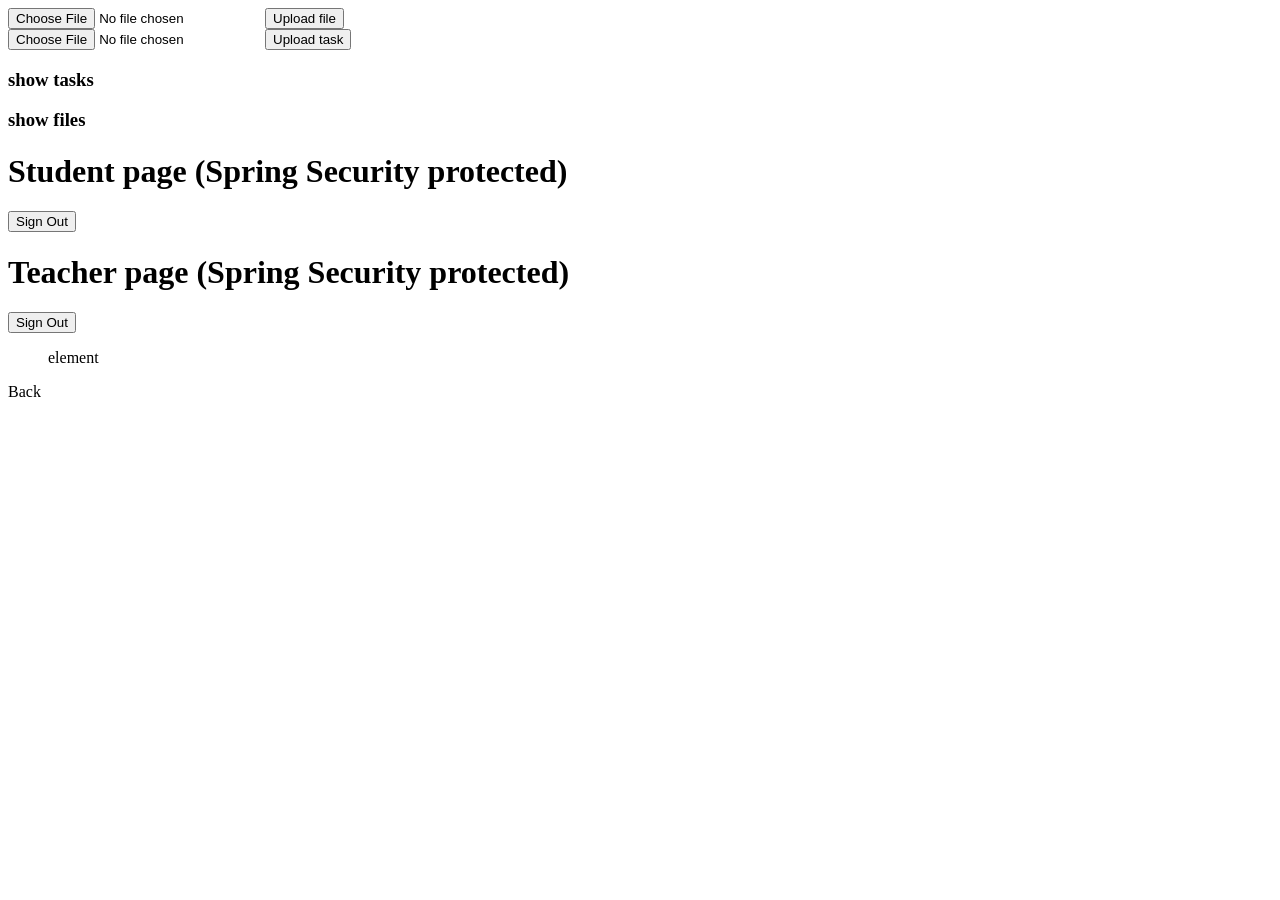
<file: src/main/resources/templates/index.html>
<!DOCTYPE HTML>
<html xmlns:th="http://www.thymeleaf.org">
<head>
    <title>Getting Started: Serving Web Content</title>
    <meta http-equiv="Content-Type" content="text/html; charset=UTF-8" />
   
</head>
<body>
  <div sec:authorize="hasRole('USER')">
    <form action="/upload" method="POST" enctype="multipart/form-data">
           <input type="file" name="file" />
     <input type="submit" value="Upload file"></input>  
    </form>
    
    </div>
    
   <div sec:authorize="hasRole('ADMIN')">
   <form action="/uploadTask" method="POST" enctype="multipart/form-data">
           <input type="file" name="file" />
     <input type="submit" value="Upload task"></input>  
    </form>
   
   </div> 
    
    <h3>  <a th:href="@{/shTasks}">show tasks</a></h3>
    
    <h3> <a th:href = "@{/sh}">show files</a></h3>  
   
   <div sec:authorize="hasRole('USER')">
        <h1>Student page (Spring Security protected)</h1>
        <form th:action="@{/logout}" method="post">
            <input type="submit" value="Sign Out"/>
        </form>
    </div>
 <div sec:authorize="hasRole('ADMIN')">
        <h1>Teacher page (Spring Security protected)</h1>
        <form th:action="@{/logout}" method="post">
            <input type="submit" value="Sign Out"/>
        </form>
    </div>   
   
  <!--     <h3>Spring Boot File Upload Example</h3>
       
      <ul>
        
        <li><a th:href="@{/uploadMultiFile}">Upload Multiple Files Example</a></li>
      </ul>-->
    
     
   
 
  <ul th:each="subject : ${subjects}">
    <a  th:text="${subject.name}">element</a>
</ul>

    
    <a th:href="@{/main}">Back</a>
</body>




</html>
</file>
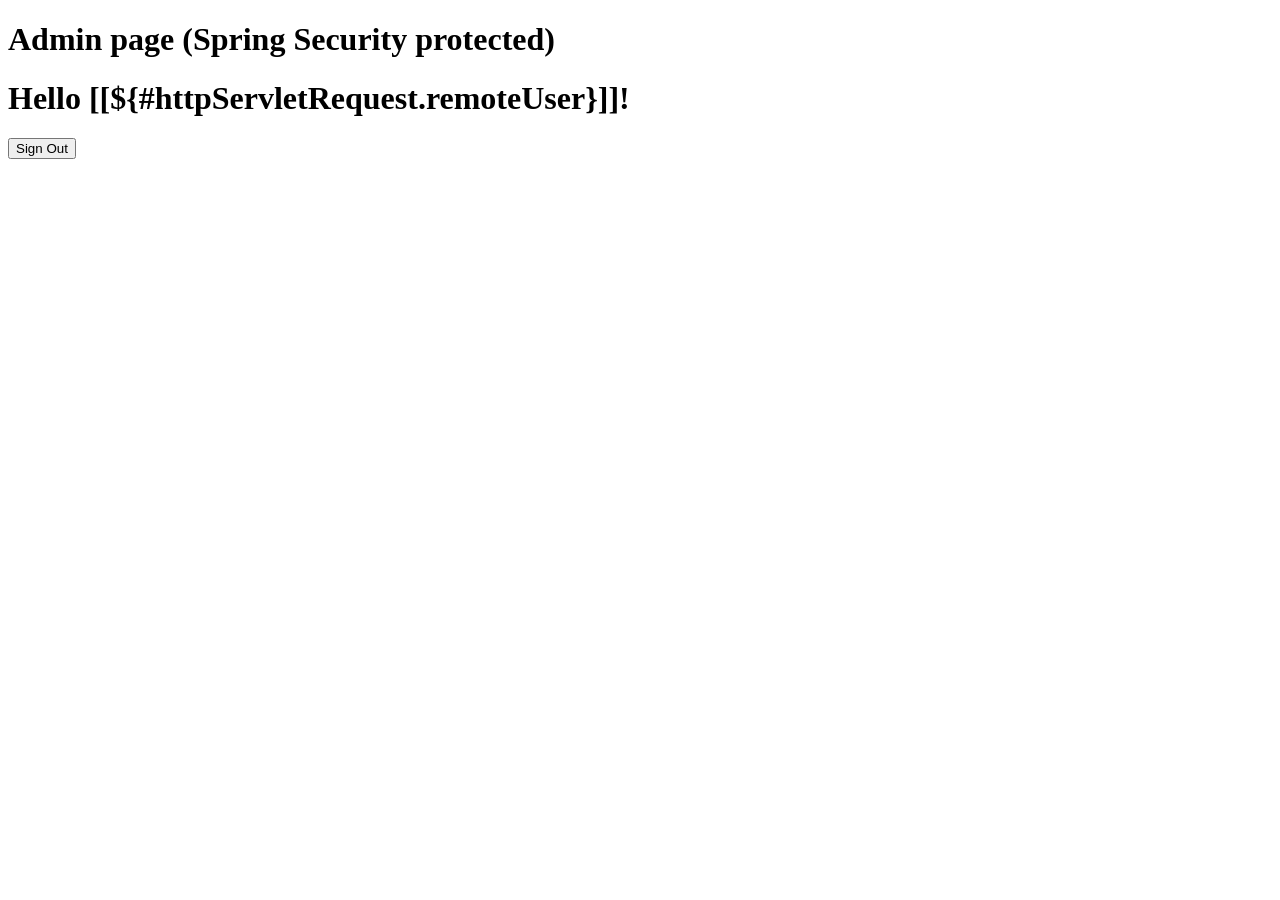
<file: src/main/resources/templates/admin.html>
<!DOCTYPE HTML>
<html xmlns:th="http://www.thymeleaf.org">
<head>
   
</head>
<body>
 


 
    <div class="starter-template">
        <h1>Admin page (Spring Security protected)</h1>
        <h1 th:inline="text">Hello [[${#httpServletRequest.remoteUser}]]!</h1>
        <form th:action="@{/logout}" method="post">
            <input type="submit" value="Sign Out"/>
        </form>
 
    </div>
    
    
        

 

 
</body>
</html>
</file>
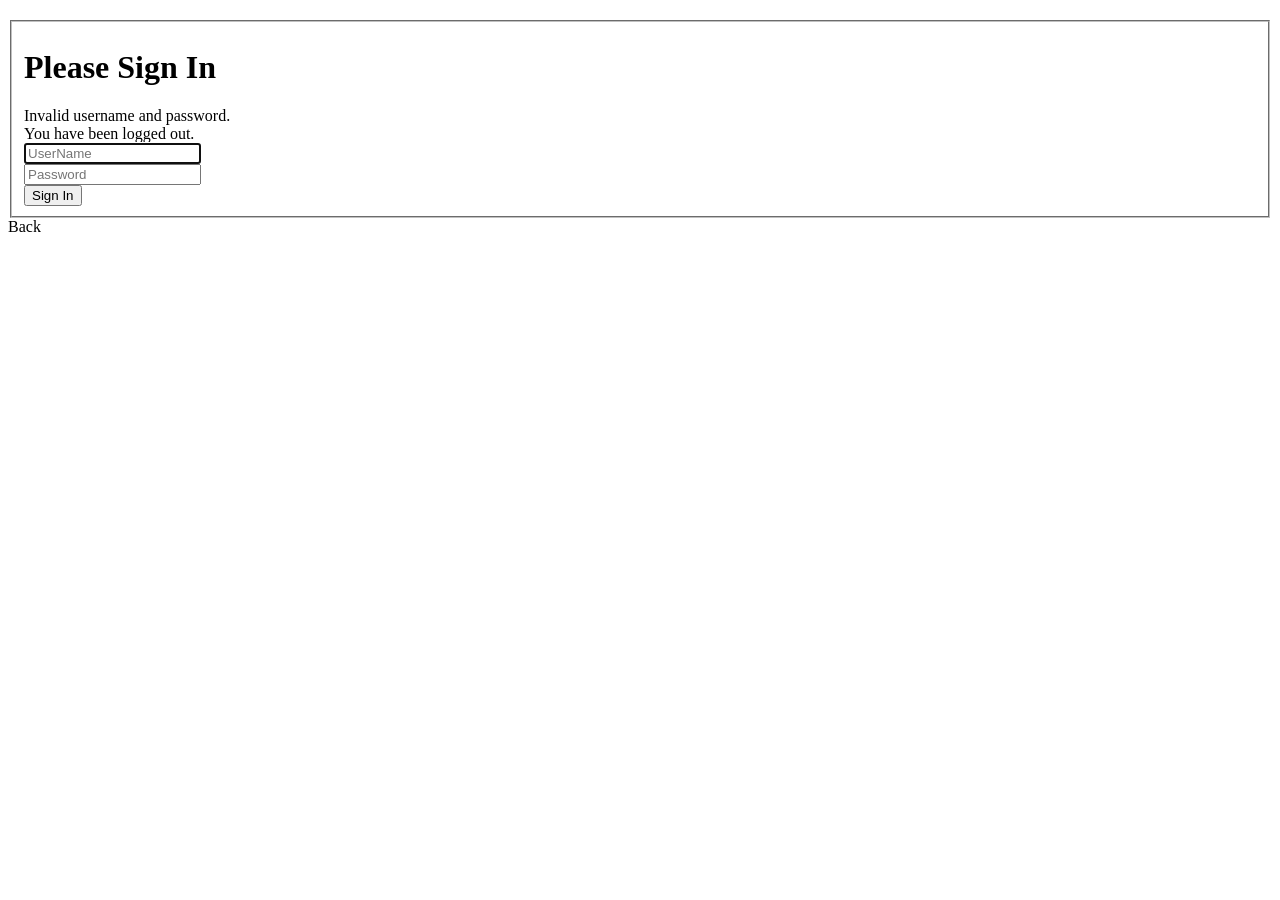
<file: src/main/resources/templates/login.html>
<!DOCTYPE html>
<html xmlns="http://www.w3.org/1999/xhtml" xmlns:th="http://www.thymeleaf.org">
<head>
    <title>Spring Security Example </title>
    
</head>
<body>
 

 

 
    <div class="row" style="margin-top:20px">
        <div class="col-xs-12 col-sm-8 col-md-6 col-sm-offset-2 col-md-offset-3">
            <form th:action="@{/login}" method="post">
                <fieldset>
                    <h1>Please Sign In</h1>
 
                    <div th:if="${param.error}">
                        <div class="alert alert-danger">
                            Invalid username and password.
                        </div>
                    </div>
                    <div th:if="${param.logout}">
                        <div class="alert alert-info">
                            You have been logged out.
                        </div>
                    </div>
 
                    <div class="form-group">
                        <input type="text" name="username" id="username" class="form-control input-lg"
                               placeholder="UserName" required="true" autofocus="true"/>
                    </div>
                    <div class="form-group">
                        <input type="password" name="password" id="password" class="form-control input-lg"
                               placeholder="Password" required="true"/>
                    </div>
 
                    <div class="row">
                        <div class="col-xs-6 col-sm-6 col-md-6">
                            <input type="submit" class="btn btn-lg btn-primary btn-block" value="Sign In"/>
                        </div>
                        <div class="col-xs-6 col-sm-6 col-md-6">
                        </div>
                    </div>
                </fieldset>
            </form>
        </div>
    </div>
 

<a th:href="@{/start}">Back</a>

 
</body>
</html>
</file>
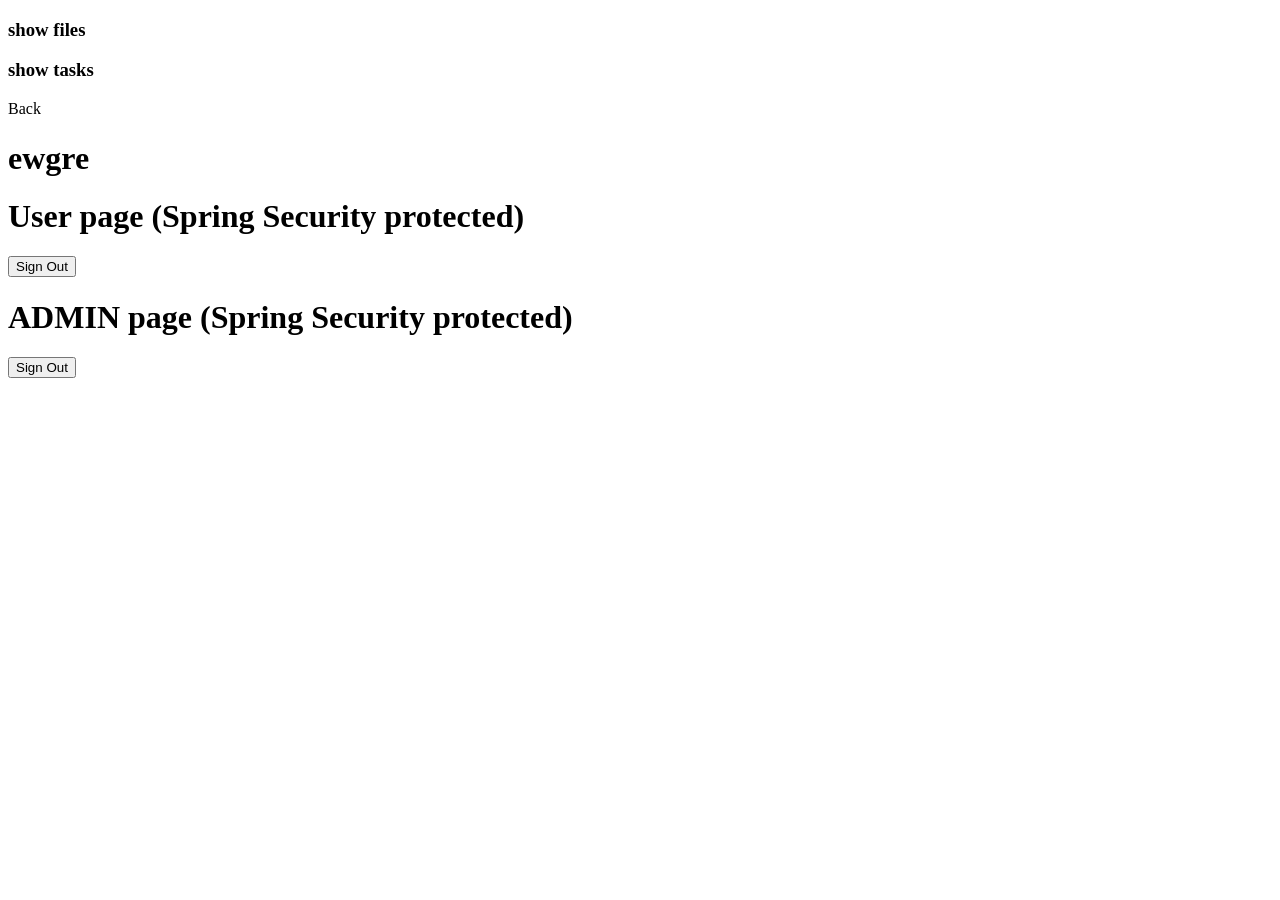
<file: src/main/resources/templates/uploadstatusview.html>
<!DOCTYPE html>
<html  xmlns:th="http://www.thymeleaf.org">
<head>
<meta charset="UTF-8"></meta>
<title>Upload Status</title>

</head>
<body>

   <div th:if="${msg}">
    <span th:text="${msg}"></span>
  </div>
  
 <h3>  <a th:href="@{/sh}">show files</a></h3>
  
  <h3>  <a th:href="@{/shTasks}">show tasks</a></h3>
  
  
  <a th:href="@{/main}">Back</a>

  
  
<div sec:authorize="hasRole('USER')">
<h1>ewgre</h1>
        <h1>User page (Spring Security protected)</h1>
        <form th:action="@{/logout}" method="post">
            <input type="submit" value="Sign Out"/>
        </form>
    </div>
 <div sec:authorize="hasRole('ADMIN')">
        <h1>ADMIN page (Spring Security protected)</h1>
        <form th:action="@{/logout}" method="post">
            <input type="submit" value="Sign Out"/>
        </form>
    </div>   
 
</body>
</html>
</file>
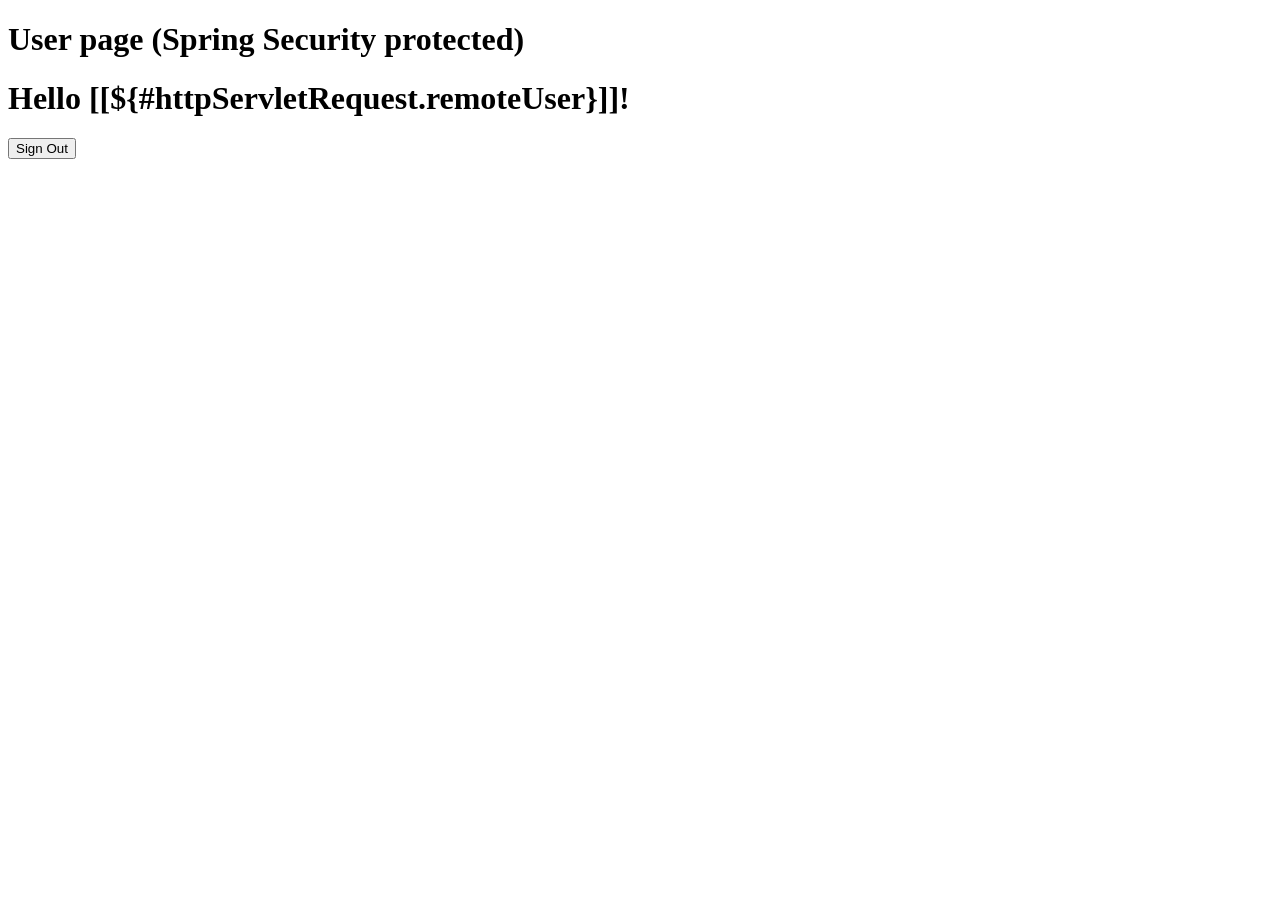
<file: src/main/resources/templates/user.html>
<!DOCTYPE HTML>
<html xmlns:th="http://www.thymeleaf.org">
<head>
    
</head>
<body>

 

    <div class="starter-template">
        <h1>User page (Spring Security protected)</h1>
        <h1 th:inline="text">Hello [[${#httpServletRequest.remoteUser}]]!</h1>
        <form th:action="@{/logout}" method="post">
            <input type="submit" value="Sign Out"/>
        </form>
    </div>
 

 
</body>
</html>
</file>
